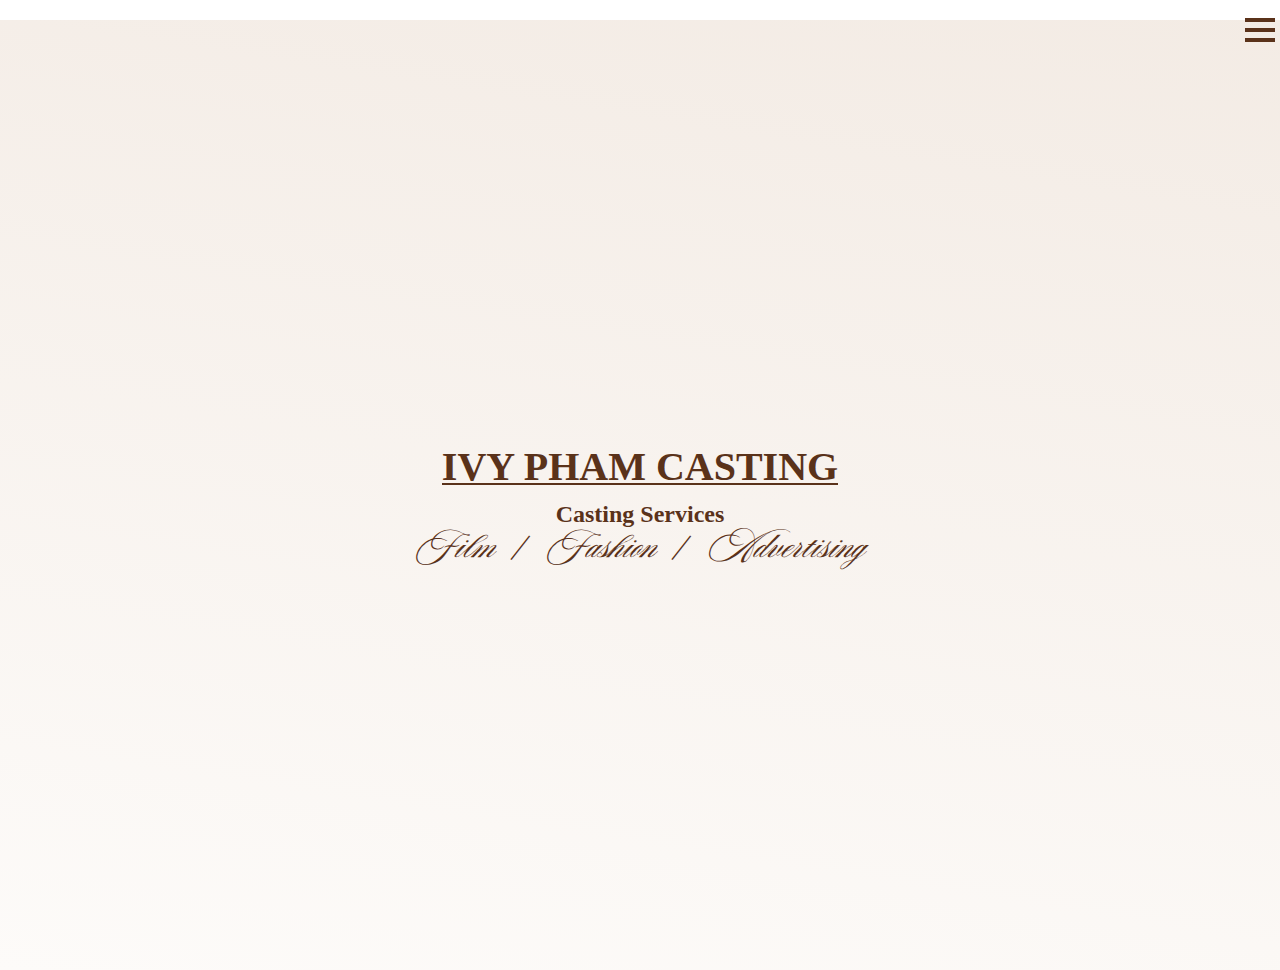
<file: index.html>
<!DOCTYPE html>
<html>

<head>
  <title>IVY PHAM CASTING</title>
  <link rel="stylesheet" href="style.css" />
  <script src="script.js" defer></script>
  <style>
    @font-face {
      font-family: "Aston Script";
      src: url("Aston Script.ttf") format("truetype");
    }

    body {
      font-family: "Charter", serif;
      font-weight: bold;
      color: #5a321a;
      text-align: center;
      margin: 0;
      padding: 0;
      display: flex;
      flex-direction: column;
      justify-content: center;
      align-items: center;
      height: 100vh;
      background-color: white;
      position: relative;
    }

    h1 {
      font-size: 2.5em;
      margin: 0.2em 0;
      border-bottom: 2px solid #5a321a;
      display: inline-block;
      line-height: 0.8;
      padding-bottom: 0;
    }

    h2 {
      font-size: 1.5em;
      margin: 0.3em 0;
    }

    .tagline {
      font-family: "Aston Script", serif;
      font-style: italic;
      font-size: 1.5em;
      margin: -0.5em 0 1em;
      color: #5a321a;
    }

    .tagline a {
      text-decoration: none;
      color: #5a321a;
      margin: 0 10px;
    }

    .tagline a:hover {
      color: maroon;
    }

    .tagline span {
      color: #5a321a;
      margin: 0 5px;
    }

    .menu {
      position: absolute;
      top: 10px;
      right: 20px;
      font-family: "Charter", serif;
      color: #5a321a;
    }

    .menu-button {
      cursor: pointer;
      border: none;
      background: none;
      color: #5a321a;
      font-size: 1.5em;
      font-weight: bold;
      display: flex;
      flex-direction: column;
      align-items: flex-end;
      justify-content: center;
      padding: 5px;
    }

    .menu-button div {
      width: 30px;
      height: 4px;
      background-color: #5a321a;
      margin: 3px 0;
    }

    .dropdown {
      display: none;
      position: absolute;
      top: 40px;
      right: 0;
      background-color: white;
      z-index: 1;
    }

    .dropdown a {
      color: #5a321a;
      text-decoration: none;
      display: block;
      padding: 10px 20px;
      font-size: 1.2em;
      text-align: right;
    }

    .dropdown a:hover {
      color: maroon;
    }

    .menu:hover .dropdown, .menu-button:focus + .dropdown {
      display: block;
    }

    footer p {
      color: #5a321a;
      margin-top: 2em;
    }
  </style>
</head>

<body>
<!--  
  <div class="menu">
    <button class="menu-button" aria-expanded="false">
      <div></div>
      <div></div>
      <div></div>
    </button>
    <div class="dropdown">
      <a href="index.html">Home</a>
      <a href="film.html">Film & TV</a>
      <a href="about.html">About</a>
      <a href="https://tinyurl.com/soymilkaudition" target="_blank">Currently Casting</a>
    </div>
  </div>
-->

  <header>
    <h1>IVY PHAM CASTING</h1>
    <h2>Casting Services</h2>
    <p class="tagline">
      <a href="film.html">Film</a><span>/</span>
      <a href="fashion.html">Fashion</a><span>/</span>
      <a href="advertising.html">Advertising</a>
    </p>
  </header>

  <footer>
  </footer>
</body>

</html>
</file>
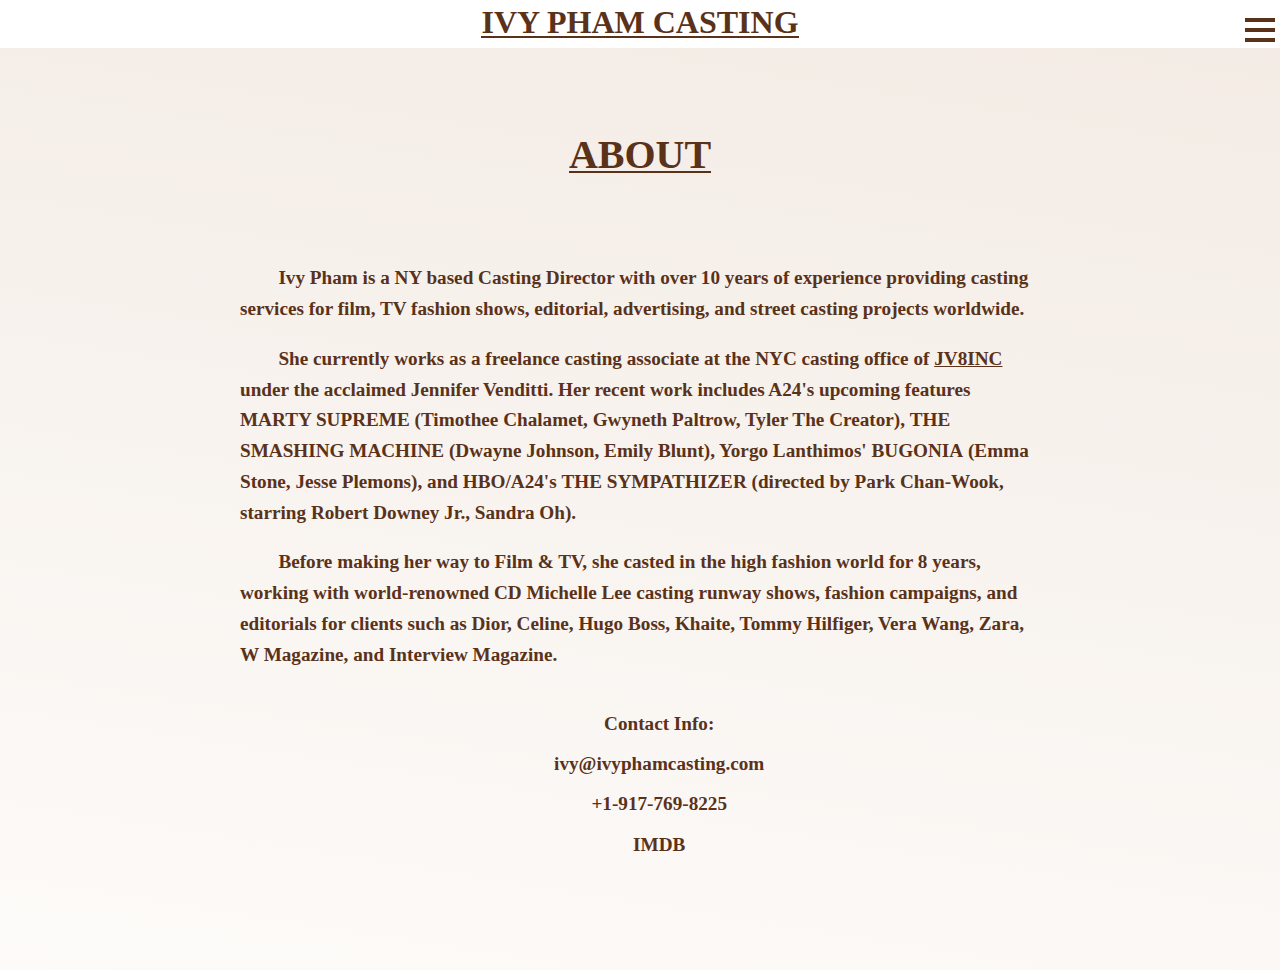
<file: about.html>
<!DOCTYPE html>
<html>

<head>
  <title>ABOUT</title>
  <link rel="stylesheet" href="style.css" />
  <script src="script.js" defer></script>
  <style>
    @font-face {
      font-family: "Aston Script";
      src: url("Aston Script.ttf") format("truetype");
    }

    body {
      font-family: "Charter", serif;
      font-weight: bold;
      color: #5a321a;
      text-align: center;
      margin: 0;
      padding: 0;
      display: flex;
      flex-direction: column;
      justify-content: flex-end;
      align-items: center;
      height: 100vh;
      background-color: white;
      position: relative;
    }

    h1 {
      font-size: 2.5em;
      margin: 1em 0;
      border-bottom: 2px solid #5a321a;
      display: inline-block;
      line-height: 0.8;
      padding-bottom: 0;
    }

    .about-content {
      max-width: 800px;
      text-align: left;
      font-size: 1.2em;
      line-height: 1.6;
      color: #5a321a;
      margin: 50px auto;
      padding-bottom: 50px;
    }

    .about-content p {
      text-indent: 2em;
      margin-bottom: 1em;
    }

    .about-content a {
      color: inherit;
      text-decoration: underline;
    }

    .contact-info {
      margin-top: 2em;
      text-align: center;
      font-size: 1em;
    }

    .contact-info p {
      margin-bottom: 0.5em;
    }

    .contact-info a {
      color: #5a321a;
      text-decoration: none;
    }

    .contact-info a:hover {
      color: maroon;
    }

    .menu {
      position: absolute;
      top: 10px;
      right: 20px;
      font-family: "Charter", serif;
      color: #5a321a;
    }

    .menu-button {
      cursor: pointer;
      border: none;
      background: none;
      color: #5a321a;
      font-size: 1.5em;
      font-weight: bold;
      display: flex;
      flex-direction: column;
      align-items: flex-end;
      justify-content: center;
      padding: 5px;
    }

    .menu-button div {
      width: 30px;
      height: 4px;
      background-color: #5a321a;
      margin: 3px 0;
    }

    .dropdown {
      display: none;
      position: absolute;
      top: 40px;
      right: 0;
      background-color: white;
      z-index: 1;
    }

    .dropdown a {
      color: #5a321a;
      text-decoration: none;
      display: block;
      padding: 10px 20px;
      font-size: 1.2em;
      text-align: right;
    }

    .dropdown a:hover {
      color: maroon;
    }

    .menu:hover .dropdown, .menu-button:focus + .dropdown {
      display: block;
    }

    footer p {
      color: #5a321a;
      margin-top: 2em;
    }
  </style>
</head>

<body>
  <div class="menu">
    <button class="menu-button" aria-expanded="false">
      <div></div>
      <div></div>
      <div></div>
    </button>
    <div class="dropdown">
      <a href="index.html">Home</a>
      <a href="film.html">Film & TV</a>
      <a href="about.html">About</a>
      <a href="fashion.html">Fashion</a>
      <a href="https://tinyurl.com/soymilkaudition" target="_blank">Currently Casting</a>
    </div>
  </div>

  <header>
    <h1>ABOUT</h1>
  </header>

  <section class="about-content">
    <p>
      Ivy Pham is a NY based Casting Director with over 10 years of experience providing casting services for film, TV fashion shows, editorial, advertising, and street casting projects worldwide.
    </p>
    <p>
      She currently works as a freelance casting associate at the NYC casting office of <a href="https://www.jv8inc.com" target="_blank">JV8INC</a> under the acclaimed Jennifer Venditti. Her recent work includes A24's upcoming features <strong>MARTY SUPREME</strong> (Timothee Chalamet, Gwyneth Paltrow, Tyler The Creator), <strong>THE SMASHING MACHINE</strong> (Dwayne Johnson, Emily Blunt), Yorgo Lanthimos' <strong>BUGONIA</strong> (Emma Stone, Jesse Plemons), and HBO/A24's <strong>THE SYMPATHIZER</strong> (directed by Park Chan-Wook, starring Robert Downey Jr., Sandra Oh).
    </p>
    <p>
      Before making her way to Film & TV, she casted in the high fashion world for 8 years, working with world-renowned CD Michelle Lee casting runway shows, fashion campaigns, and editorials for clients such as Dior, Celine, Hugo Boss, Khaite, Tommy Hilfiger, Vera Wang, Zara, W Magazine, and Interview Magazine.
    </p>
    <div class="contact-info">
      <p>Contact Info:</p>
      <p>ivy@ivyphamcasting.com</p>
      <p>+1-917-769-8225</p>
      <p><a href="https://www.imdb.com/name/nm13287306/" target="_blank">IMDB</a></p>
    </div>
  </section>

  <footer>

  </footer>
</body>

</html>
</file>
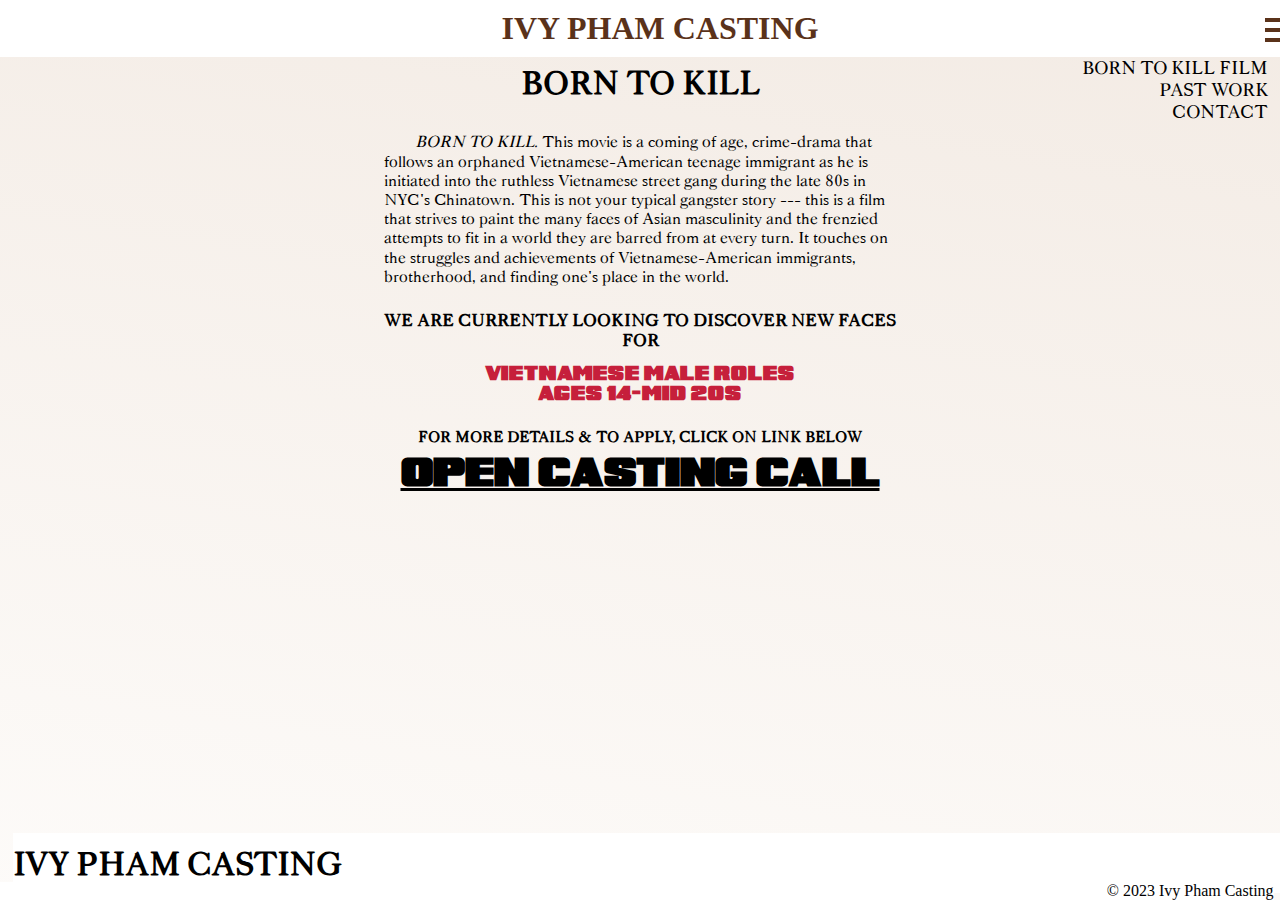
<file: born-to-kill.html>
<Doctype html>
  <html>

  <head>
    <title> Born To Kill Film </title>
    <link rel="stylesheet" href="style.css" />
  </head>

  <body>
    <div class="menu">
      <ul>
        <li class="active"><a href="index.html">HOME</a></li>
        <li class="active"><a href="about.html">ABOUT</a></li>
        <li class="active"><a href="born-to-kill.html">BORN TO KILL FILM</a></li>
        <li class="parent" id="past-work">
          <a href="#">PAST WORK</a>
          <div class="subnav">
            <ul>
              <li class="active"><a href="film-and-tv.html">FILM & TV</a></li>
              <li class="active"><a href="fashion.html">FASHION</a></li>
            </ul>
          </div>
        </li>
        <li class="active"><a href="contact.html">CONTACT</a></li>
      </ul>
    </div>
    <div class="btk-about">
      <h1>BORN TO KILL</h1>
      <p><i>BORN TO KILL.</i> This movie is a coming of age, crime-drama that follows an
        orphaned Vietnamese-American teenage immigrant as he is initiated into the
        ruthless Vietnamese street gang during the late 80s in NYC's Chinatown. This
        is not your typical gangster story --- this is a film that strives to paint
        the many faces of Asian masculinity and the frenzied attempts to fit in a world
        they are barred from at every turn. It touches on the struggles and achievements
        of Vietnamese-American immigrants, brotherhood, and finding one's place in the world.
      </p>
      &nbsp
      <h4>
        WE ARE CURRENTLY LOOKING TO DISCOVER NEW FACES FOR
      </h4>
      <h3>
        <span style="color: '#c61f3b7'"> VIETNAMESE MALE ROLES </span>
      </h3>
      <h3>
        AGES 14-MID 20s
      </h3>
      &nbsp
      <h5>
        FOR MORE DETAILS & TO APPLY, CLICK ON LINK BELOW
      </h5>
    </div>
    <div class="castingcall">
      <h2>
        <a
          href="https://docs.google.com/forms/d/1nJAYWoNFl-ebLENp4iId36WihQOEWmPXPmOAMmgmzQY/viewform?edit_requested=true">OPEN
          CASTING CALL</a>
      </h2>
    </div>
    <!--<div class="call-link">
      <h3 class="scouting-header">
        TO GET SCOUTED & TO APPLY, PLEASE SUBMIT ON OUR&nbsp
        <a href="https://docs.google.com/forms/d/1nJAYWoNFl-ebLENp4iId36WihQOEWmPXPmOAMmgmzQY/viewform?edit_requested=true">OPEN CASTING CALL LINK</a>
      </h3>
    </div>-->
    <div class="scroll-text">
      <h1 id="morphing-text">IVY PHAM CASTING</h1>
    </div>
    <footer class="footer">
      <p>&copy; 2023 Ivy Pham Casting</p>
    </footer>
    <script src="script.js"></script>
  </body>

  </html>
</file>
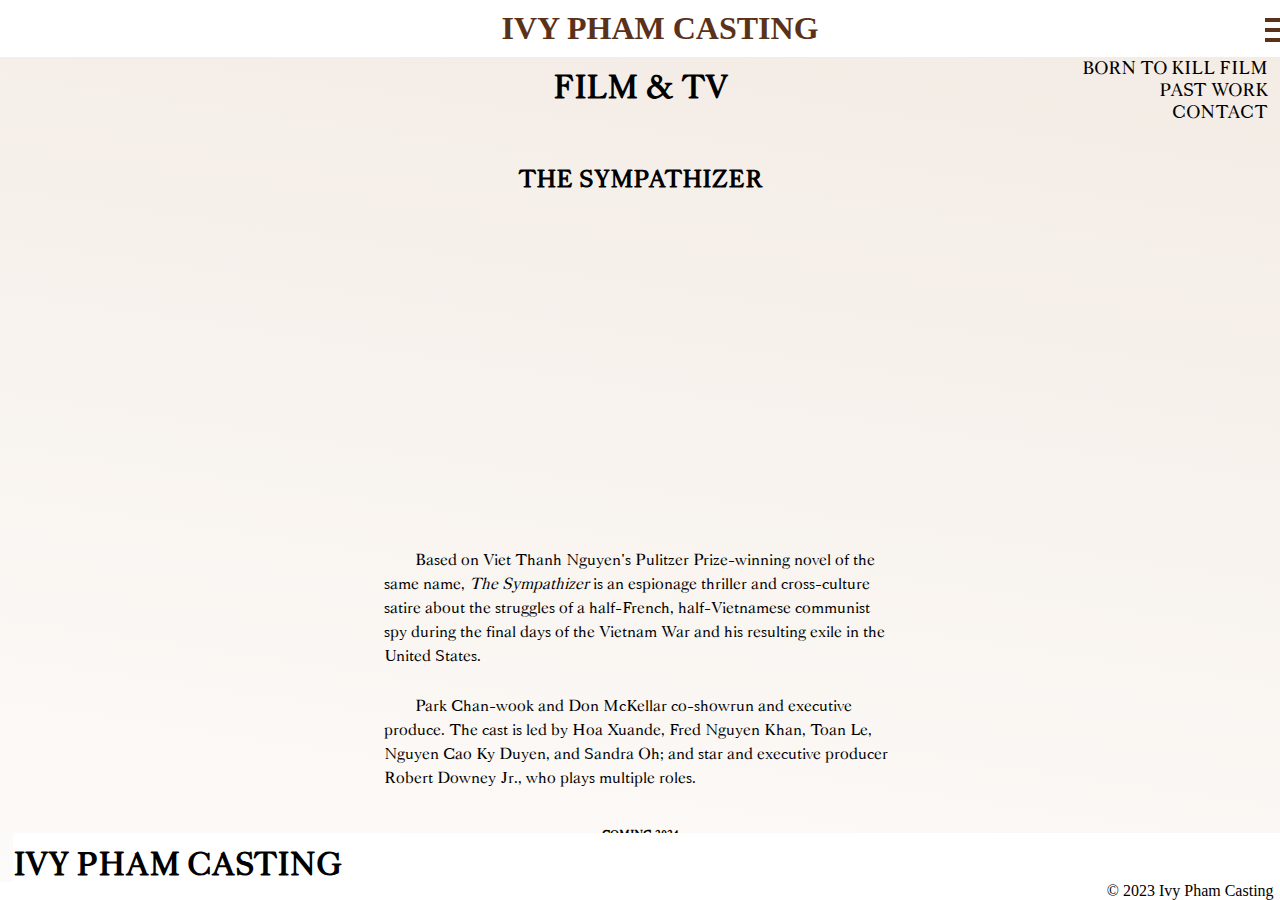
<file: film-and-tv.html>
<Doctype html>
<html>
  <head>
    <title> Past Work </title>
    <link rel="stylesheet" href="style.css" />
  </head>
  <body>
    <div class="menu">
      <ul>
        <li class="active"><a href="index.html">HOME</a></li>
        <li class="active"><a href="about.html">ABOUT</a></li>
        <li class="active"><a href="born-to-kill.html">BORN TO KILL FILM</a></li>
        <li class="parent" id="past-work">
          <a href="#">PAST WORK</a>
          <div class="subnav">
            <ul>
              <li class="active"><a href="film-and-tv.html">FILM & TV</a></li>
              <li class="active"><a href="fashion.html">FASHION</a></li>
            </ul>
          </div>
        </li>
        <li class="active"><a href="contact.html">CONTACT</a></li>
      </ul>
    </div>
    <div class="sympathizer-trailer">
      <h1>FILM &amp; TV</h1>
      <h2>THE SYMPATHIZER</h2>
      <iframe width="560" height="315" src="https://www.youtube.com/embed/wr7hBPhXrus"
        title="YouTube video player"
        frameborder="0" allow="accelerometer; autoplay; clipboard-write;
        encrypted-media; gyroscope; picture-in-picture; web-share" allowfullscreen>
      </iframe>
      <p>Based on Viet Thanh Nguyen's Pulitzer Prize-winning novel of the same name, <i>The Sympathizer</i> is an espionage thriller and cross-culture satire about the struggles of a half-French, half-Vietnamese communist spy during the final days of the Vietnam War and his resulting exile in the United States.</p>
      <p>Park Chan-wook and Don McKellar co-showrun and executive produce. The cast is led by Hoa Xuande, Fred Nguyen Khan, Toan Le, Nguyen Cao Ky Duyen, and Sandra Oh; and star and executive producer Robert Downey Jr., who plays multiple roles.</p>
      <h6>COMING 2024</h6>
    </div>
    <div class="scroll-text">
      <h1 id="morphing-text">IVY PHAM CASTING</h1>
    </div>
  <footer class="footer">
    <p>&copy; 2023 Ivy Pham Casting</p>
  </footer>
      <script src="script.js"></script>
  </body>
  </html>
</file>
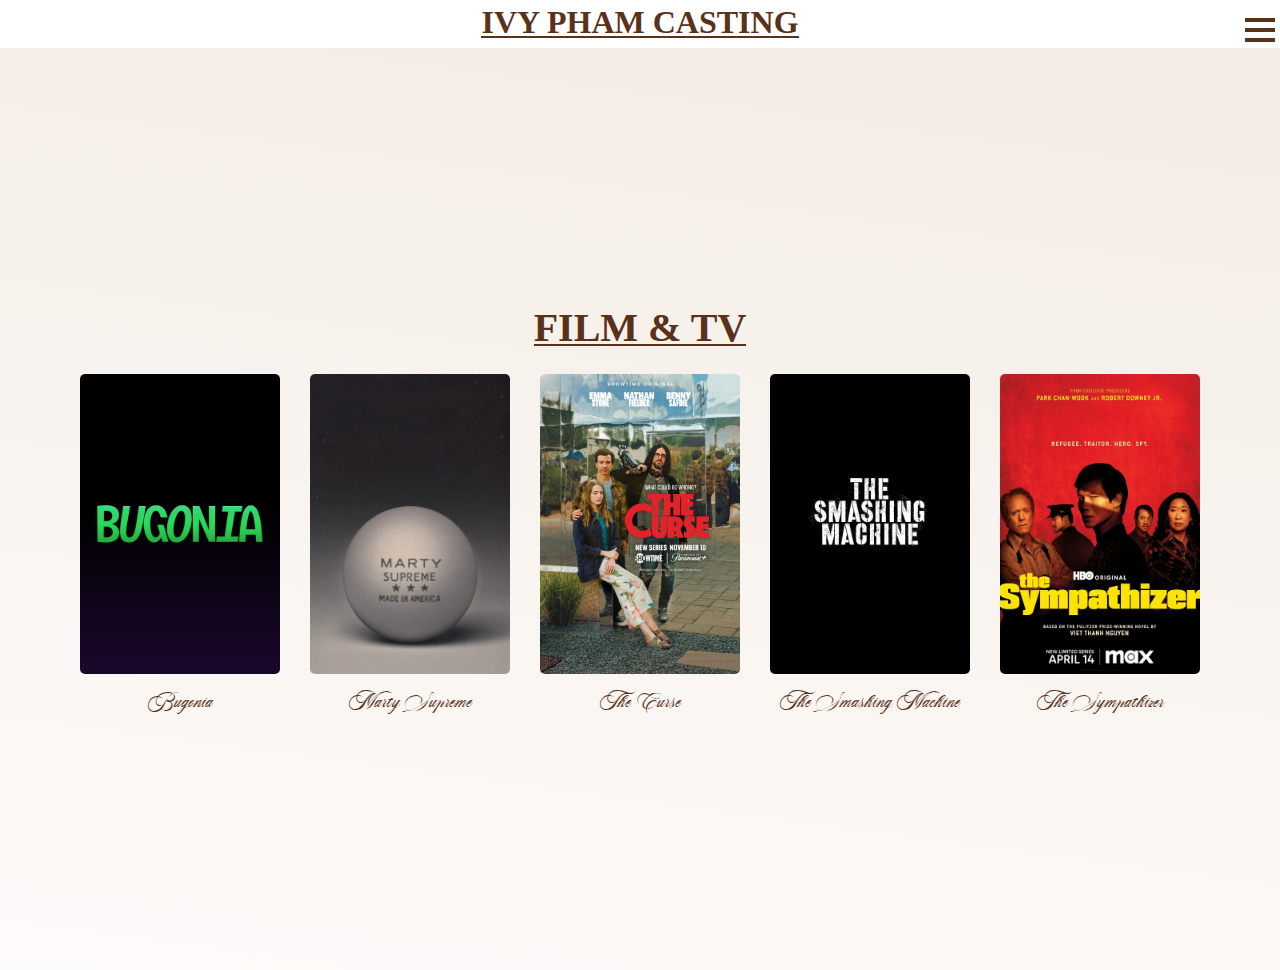
<file: film.html>
<!DOCTYPE html>
<html>

<head>
  <title>FILMS</title>
  <link rel="stylesheet" href="style.css" />
  <script src="script.js" defer></script>
  <style>
    @font-face {
      font-family: "Aston Script";
      src: url("Aston Script.ttf") format("truetype");
    }

    body {
      font-family: "Charter", serif;
      font-weight: bold;
      color: #5a321a;
      text-align: center;
      margin: 0;
      padding: 0;
      display: flex;
      flex-direction: column;
      justify-content: center;
      align-items: center;
      height: 100vh;
      background-color: white;
      position: relative;
    }

    h1 {
      font-size: 2.5em;
      margin: 0.2em 0;
      border-bottom: 2px solid #5a321a;
      display: inline-block;
      line-height: 0.8;
      padding-bottom: 0;
    }

    .film-gallery {
      display: flex;
      justify-content: center;
      align-items: center;
      gap: 30px;
      padding: 20px;
    }

    .film-item {
      text-align: center;
    }

    .film-item img {
      width: 200px;
      height: 300px;
      border-radius: 5px;
      margin-bottom: 10px;
    }

    .film-item p {
      font-family: "Aston Script", serif;
      font-size: 0.8em;
      margin: 0;
      color: #5a321a;
    }

    .menu {
      position: absolute;
      top: 10px;
      right: 20px;
      font-family: "Charter", serif;
      color: #5a321a;
    }

    .menu-button {
      cursor: pointer;
      border: none;
      background: none;
      color: #5a321a;
      font-size: 1.5em;
      font-weight: bold;
      display: flex;
      flex-direction: column;
      align-items: flex-end;
      justify-content: center;
      padding: 5px;
    }

    .menu-button div {
      width: 30px;
      height: 4px;
      background-color: #5a321a;
      margin: 3px 0;
    }

    .dropdown {
      display: none;
      position: absolute;
      top: 40px;
      right: 0;
      background-color: white;
      z-index: 1;
    }

    .dropdown a {
      color: #5a321a;
      text-decoration: none;
      display: block;
      padding: 10px 20px;
      font-size: 1.2em;
      text-align: right;
    }

    .dropdown a:hover {
      color: maroon;
    }

    .menu:hover .dropdown, .menu-button:focus + .dropdown {
      display: block;
    }

    footer p {
      color: #5a321a;
      margin-top: 2em;
    }
  </style>
</head>

<body>
  <div class="menu">
    <button class="menu-button" aria-expanded="false">
      <div></div>
      <div></div>
      <div></div>
    </button>
    <div class="dropdown">
      <a href="index.html">Home</a>
      <a href="film.html">Film & TV</a>
      <a href="about.html">About</a>
      <a href="https://tinyurl.com/soymilkaudition" target="_blank">Currently Casting</a>
    </div>
  </div>

  <header>
    <h1>FILM & TV</h1>
  </header>

  <section class="film-gallery">
    <div class="film-item">
      <a href="https://www.imdb.com/title/tt12300742/" target="_blank">
        <img src="Posters/Bugonia.jpg" alt="Bugonia">
      </a>
      <p>Bugonia</p>
    </div>
    <div class="film-item">
      <a href="https://www.imdb.com/title/tt32916440/" target="_blank">
        <img src="Posters/MartySupreme1.jpg" alt="Marty Supreme">
      </a>
      <p>Marty Supreme</p>
    </div>
    <div class="film-item">
      <a href="https://www.imdb.com/title/tt13623608/" target="_blank">
        <img src="Posters/TheCurse.jpg" alt="The Curse">
      </a>
      <p>The Curse</p>
    </div>
    <div class="film-item">
      <a href="https://www.imdb.com/title/tt11214558/" target="_blank">
        <img src="Posters/TheSmashingMachine.jpg" alt="The Smashing Machine">
      </a>
      <p>The Smashing Machine</p>
    </div>
    <div class="film-item">
      <a href="https://www.imdb.com/title/tt14404618/" target="_blank">
        <img src="Posters/TheSympathizer.jpg" alt="The Sympathizer">
      </a>
      <p>The Sympathizer</p>
    </div>
  </section>

  <footer>

  </footer>
</body>

</html>
</file>
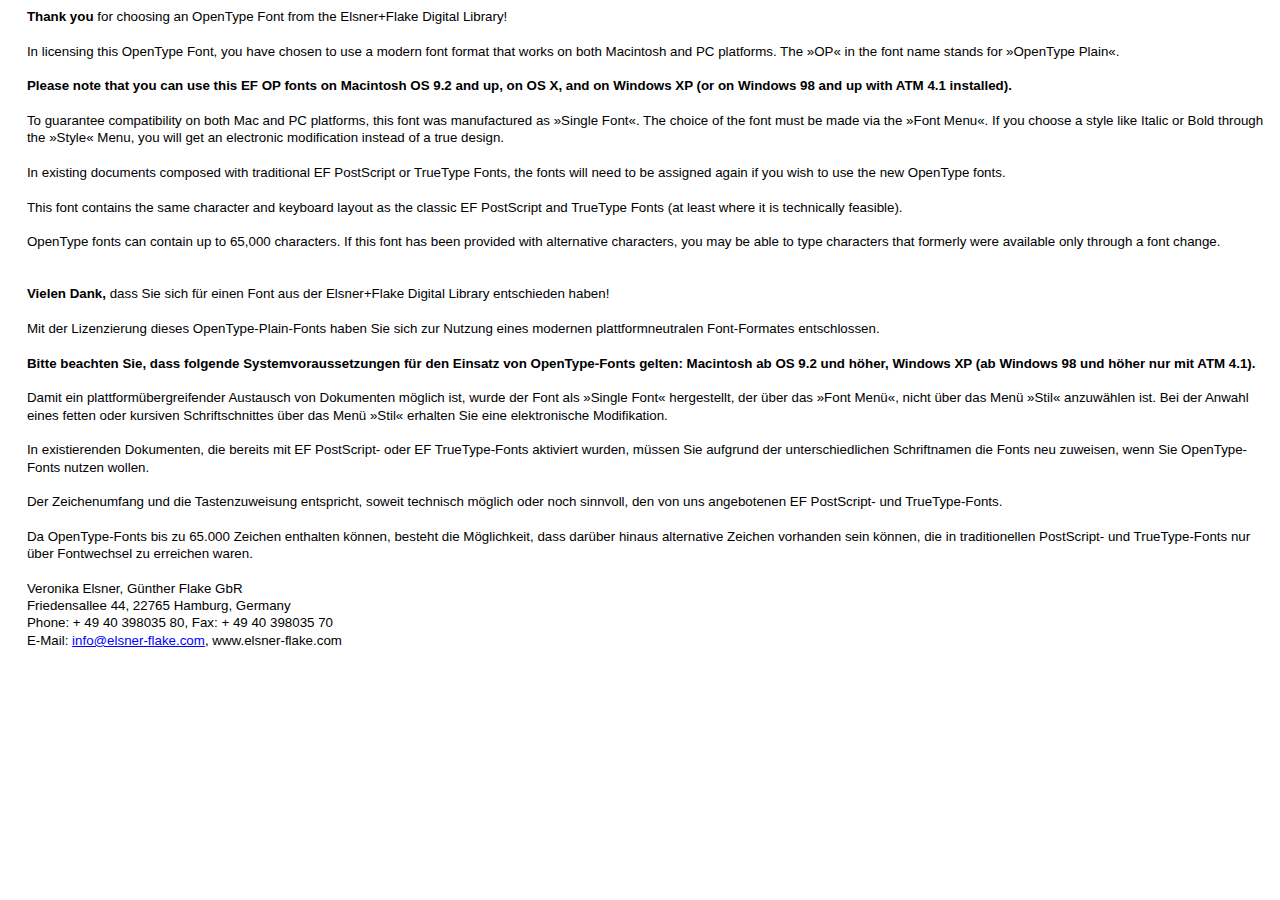
<file: fonts/EF Caslon Rough H copy/OpenType CFF Std/OpenType Information.htm>
<html xmlns:o="urn:schemas-microsoft-com:office:office"
xmlns:w="urn:schemas-microsoft-com:office:word"
xmlns="http://www.w3.org/TR/REC-html40">

<head>
<meta name=Title
content="Thank you for choosing an OpenType Font from the Elsner+Flake Digital Library">
<meta name=Keywords content="">
<meta http-equiv=Content-Type content="text/html; charset=windows-1252">
<meta name=ProgId content=Word.Document>
<meta name=Generator content="Microsoft Word 9">
<meta name=Originator content="Microsoft Word 9">
<link rel=File-List href="OpenType%20Information-Dateien/filelist.xml">
<title>Thank you for choosing an OpenType Font from the Elsner+Flake Digital
Library</title>
<!--[if gte mso 9]><xml>
 <o:DocumentProperties>
  <o:Author>G�nther Flake</o:Author>
  <o:Template>Normal</o:Template>
  <o:LastAuthor>G�nther Flake</o:LastAuthor>
  <o:Revision>2</o:Revision>
  <o:LastPrinted>2002-12-19T17:50:00Z</o:LastPrinted>
  <o:Created>2002-12-20T07:44:00Z</o:Created>
  <o:LastSaved>2002-12-20T07:44:00Z</o:LastSaved>
  <o:Pages>2</o:Pages>
  <o:Words>406</o:Words>
  <o:Characters>2318</o:Characters>
  <o:Company>Elsner, Flake GbR</o:Company>
  <o:Lines>19</o:Lines>
  <o:Paragraphs>4</o:Paragraphs>
  <o:CharactersWithSpaces>2846</o:CharactersWithSpaces>
  <o:Version>9.2522</o:Version>
 </o:DocumentProperties>
</xml><![endif]--><!--[if gte mso 9]><xml>
 <w:WordDocument>
  <w:Zoom>200</w:Zoom>
  <w:HyphenationZone>21</w:HyphenationZone>
  <w:DisplayHorizontalDrawingGridEvery>0</w:DisplayHorizontalDrawingGridEvery>
  <w:DisplayVerticalDrawingGridEvery>0</w:DisplayVerticalDrawingGridEvery>
  <w:UseMarginsForDrawingGridOrigin/>
 </w:WordDocument>
</xml><![endif]-->
<style>
<!--
 /* Font Definitions */
@font-face
        {font-family:Arial;
        panose-1:0 2 11 6 4 2 2 2 2 2;
        mso-font-charset:0;
        mso-generic-font-family:auto;
        mso-font-pitch:variable;
        mso-font-signature:50331648 0 0 0 1 0;}
 /* Style Definitions */
p.MsoNormal, li.MsoNormal, div.MsoNormal
        {mso-style-parent:"";
        margin:0cm;
        margin-bottom:.0001pt;
        mso-pagination:widow-orphan;
        font-size:12.0pt;
        font-family:Times;}
p.MsoBodyTextIndent, li.MsoBodyTextIndent, div.MsoBodyTextIndent
        {margin-top:0cm;
        margin-right:0cm;
        margin-bottom:0cm;
        margin-left:3.0cm;
        margin-bottom:.0001pt;
        mso-pagination:widow-orphan;
        mso-layout-grid-align:none;
        text-autospace:none;
        font-size:10.0pt;
        font-family:Arial;
        font-weight:bold;}
p.MsoBodyTextIndent2, li.MsoBodyTextIndent2, div.MsoBodyTextIndent2
        {margin-top:0cm;
        margin-right:0cm;
        margin-bottom:0cm;
        margin-left:3.0cm;
        margin-bottom:.0001pt;
        mso-pagination:widow-orphan;
        font-size:10.0pt;
        font-family:Arial;
        color:black;}
p.MsoBodyTextIndent3, li.MsoBodyTextIndent3, div.MsoBodyTextIndent3
        {margin-top:2.0pt;
        margin-right:0cm;
        margin-bottom:0cm;
        margin-left:14.2pt;
        margin-bottom:.0001pt;
        line-height:12.0pt;
        mso-line-height-rule:exactly;
        mso-pagination:widow-orphan;
        font-size:10.0pt;
        font-family:Arial;
        color:black;
        mso-font-kerning:8.0pt;}
a:link, span.MsoHyperlink
        {color:blue;
        text-decoration:underline;
        text-underline:single;}
a:visited, span.MsoHyperlinkFollowed
        {color:purple;
        text-decoration:underline;
        text-underline:single;}
@page Section1
        {size:595.3pt 841.9pt;
        margin:70.85pt 70.85pt 2.0cm 70.85pt;
        mso-header-margin:35.4pt;
        mso-footer-margin:35.4pt;
        mso-paper-source:0;}
div.Section1
        {page:Section1;}
-->
</style>
</head>

<body bgcolor=white lang=DE link=blue vlink=purple style='tab-interval:35.4pt'>

<div class=Section1>

<p class=MsoNormal style='margin-left:14.2pt;line-height:13.0pt;mso-line-height-rule:
exactly;mso-layout-grid-align:none;text-autospace:none'><span style='font-size:
10.0pt;font-family:Arial;mso-font-kerning:8.0pt'><b>Thank you</b></span><span
style='font-size:10.0pt;font-family:Arial;mso-font-kerning:8.0pt'> for choosing
an OpenType Font from the Elsner+Flake Digital Library!<o:p></o:p></span></p>

<p class=MsoNormal style='margin-left:14.2pt;line-height:13.0pt;mso-line-height-rule:
exactly;mso-layout-grid-align:none;text-autospace:none'><span style='font-size:
10.0pt;font-family:Arial;mso-font-kerning:8.0pt'><![if !supportEmptyParas]>&nbsp;<![endif]><o:p></o:p></span></p>

<p class=MsoNormal style='margin-left:14.2pt;line-height:13.0pt;mso-line-height-rule:
exactly;mso-layout-grid-align:none;text-autospace:none'><span style='font-size:
10.0pt;font-family:Arial;mso-font-kerning:8.0pt'>In licensing this OpenType
Font, you have chosen to use a modern font format that works on both Macintosh
and PC platforms. The �OP� in the font name stands for �OpenType Plain�.<o:p></o:p></span></p>

<p class=MsoNormal style='margin-left:14.2pt;line-height:13.0pt;mso-line-height-rule:
exactly;mso-layout-grid-align:none;text-autospace:none'><span style='font-size:
10.0pt;font-family:Arial;mso-font-kerning:8.0pt'><![if !supportEmptyParas]>&nbsp;<![endif]><o:p></o:p></span></p>

<p class=MsoBodyTextIndent style='margin-left:14.2pt;line-height:13.0pt;
mso-line-height-rule:exactly'><span style='mso-font-kerning:8.0pt'>Please note
that you can use this EF OP fonts on Macintosh OS 9.2 and up, on OS X, and on
Windows XP (or on Windows 98 and up with ATM 4.1 installed).<o:p></o:p></span></p>

<p class=MsoNormal style='margin-left:14.2pt;line-height:13.0pt;mso-line-height-rule:
exactly;mso-layout-grid-align:none;text-autospace:none'><span style='font-size:
10.0pt;font-family:Arial;mso-font-kerning:8.0pt'><![if !supportEmptyParas]>&nbsp;<![endif]><o:p></o:p></span></p>

<p class=MsoNormal style='margin-left:14.2pt;line-height:13.0pt;mso-line-height-rule:
exactly;mso-layout-grid-align:none;text-autospace:none'><span style='font-size:
10.0pt;font-family:Arial;mso-font-kerning:8.0pt'>To guarantee compatibility on
both Mac and PC platforms, this font was manufactured as �Single Font�. The
choice of the font must be made via the �Font Menu�. If you choose a style like
Italic or Bold through the �Style� Menu, you will get an electronic
modification instead of a true design.<o:p></o:p></span></p>

<p class=MsoNormal style='margin-left:14.2pt;line-height:13.0pt;mso-line-height-rule:
exactly;mso-layout-grid-align:none;text-autospace:none'><span style='font-size:
10.0pt;font-family:Arial;mso-font-kerning:8.0pt'><![if !supportEmptyParas]>&nbsp;<![endif]><o:p></o:p></span></p>

<p class=MsoNormal style='margin-left:14.2pt;line-height:13.0pt;mso-line-height-rule:
exactly;mso-layout-grid-align:none;text-autospace:none'><span style='font-size:
10.0pt;font-family:Arial;mso-font-kerning:8.0pt'>In existing documents composed
with traditional EF PostScript or TrueType Fonts, the fonts will need to be
assigned again if you wish to use the new OpenType fonts.<o:p></o:p></span></p>

<p class=MsoNormal style='margin-left:14.2pt;line-height:13.0pt;mso-line-height-rule:
exactly;mso-layout-grid-align:none;text-autospace:none'><span style='font-size:
10.0pt;font-family:Arial;mso-font-kerning:8.0pt'><![if !supportEmptyParas]>&nbsp;<![endif]><o:p></o:p></span></p>

<p class=MsoNormal style='margin-left:14.2pt;line-height:13.0pt;mso-line-height-rule:
exactly;mso-layout-grid-align:none;text-autospace:none'><span style='font-size:
10.0pt;font-family:Arial;mso-font-kerning:8.0pt'>This font contains the same
character and keyboard layout as the classic EF PostScript and TrueType Fonts
(at least where it is technically feasible).<o:p></o:p></span></p>

<p class=MsoNormal style='margin-left:14.2pt;line-height:13.0pt;mso-line-height-rule:
exactly;mso-layout-grid-align:none;text-autospace:none'><span style='font-size:
10.0pt;font-family:Arial;mso-font-kerning:8.0pt'><![if !supportEmptyParas]>&nbsp;<![endif]><o:p></o:p></span></p>

<p class=MsoNormal style='margin-left:14.2pt;line-height:13.0pt;mso-line-height-rule:
exactly;mso-layout-grid-align:none;text-autospace:none'><span style='font-size:
10.0pt;font-family:Arial;mso-font-kerning:8.0pt'>OpenType fonts can contain up
to 65,000 characters. If this font has been provided with alternative
characters, you may be able to type characters that formerly were available
only through a font change.<o:p></o:p></span></p>

<p class=MsoNormal style='margin-left:14.2pt;line-height:13.0pt;mso-line-height-rule:
exactly;mso-layout-grid-align:none;text-autospace:none'><span style='font-size:
10.0pt;font-family:Arial;mso-font-kerning:8.0pt'><![if !supportEmptyParas]>&nbsp;<![endif]><o:p></o:p></span></p>

<p class=MsoNormal style='margin-left:14.2pt;line-height:13.0pt;mso-line-height-rule:
exactly;mso-layout-grid-align:none;text-autospace:none'><span style='font-size:
10.0pt;font-family:Arial;mso-font-kerning:8.0pt'><![if !supportEmptyParas]>&nbsp;<![endif]><o:p></o:p></span></p>

<p class=MsoBodyTextIndent2 style='margin-left:14.2pt;line-height:13.0pt;
mso-line-height-rule:exactly'><span style='mso-font-kerning:8.0pt'><b>Vielen
Dank,</b></span><span style='mso-font-kerning:8.0pt'> dass Sie sich f&uuml;r einen
Font aus der Elsner+Flake Digital Library entschieden haben!<o:p></o:p></span></p>

<p class=MsoBodyTextIndent2 style='margin-left:14.2pt;line-height:13.0pt;
mso-line-height-rule:exactly'><span style='mso-font-kerning:8.0pt'><![if !supportEmptyParas]>&nbsp;<![endif]><o:p></o:p></span></p>

<p class=MsoBodyTextIndent2 style='margin-left:14.2pt;line-height:13.0pt;
mso-line-height-rule:exactly'><span style='mso-font-kerning:8.0pt'>Mit der
Lizenzierung dieses OpenType-Plain-Fonts haben Sie sich zur Nutzung eines
modernen plattformneutralen Font-Formates entschlossen.<o:p></o:p></span></p>

<p class=MsoBodyTextIndent2 style='margin-left:14.2pt;line-height:13.0pt;
mso-line-height-rule:exactly'><span style='mso-font-kerning:8.0pt'><![if !supportEmptyParas]>&nbsp;<![endif]><o:p></o:p></span></p>

<p class=MsoBodyTextIndent2 style='margin-left:14.2pt;line-height:13.0pt;
mso-line-height-rule:exactly'><span style='mso-font-kerning:8.0pt'><b>Bitte
beachten Sie, dass folgende Systemvoraussetzungen f&uuml;r den Einsatz von
OpenType-Fonts gelten: Macintosh ab OS 9.2 und h&ouml;her, Windows XP (ab Windows 98
und h&ouml;her nur mit ATM 4.1). <o:p></o:p></b></span></p>

<p class=MsoNormal style='margin-left:14.2pt;line-height:13.0pt;mso-line-height-rule:
exactly'><span style='font-size:10.0pt;font-family:Arial;color:black;
mso-font-kerning:8.0pt'><![if !supportEmptyParas]>&nbsp;<![endif]><o:p></o:p></span></p>

<p class=MsoNormal style='margin-left:14.2pt;line-height:13.0pt;mso-line-height-rule:
exactly'><span style='font-size:10.0pt;font-family:Arial;color:black;
mso-font-kerning:8.0pt'>Damit ein plattform&uuml;bergreifender Austausch von
Dokumenten m&ouml;glich ist, wurde der Font als �Single Font� hergestellt, der &uuml;ber
das �Font Men&uuml;�, nicht &uuml;ber das Men&uuml; �Stil� anzuw&auml;hlen ist. Bei der Anwahl eines
fetten oder kursiven Schriftschnittes &uuml;ber das Men&uuml; �Stil� erhalten Sie eine
elektronische Modifikation. <o:p></o:p></span></p>

<p class=MsoNormal style='margin-left:14.2pt;line-height:13.0pt;mso-line-height-rule:
exactly'><span style='font-size:10.0pt;font-family:Arial;color:black;
mso-font-kerning:8.0pt'><![if !supportEmptyParas]>&nbsp;<![endif]><o:p></o:p></span></p>

<p class=MsoNormal style='margin-left:14.2pt;line-height:13.0pt;mso-line-height-rule:
exactly'><span style='font-size:10.0pt;font-family:Arial;color:black;
mso-font-kerning:8.0pt'>In existierenden Dokumenten, die bereits mit EF
PostScript- oder EF TrueType-Fonts aktiviert wurden, m&uuml;ssen Sie aufgrund der
unterschiedlichen Schriftnamen die Fonts neu zuweisen, wenn Sie OpenType-Fonts
nutzen wollen.<o:p></o:p></span></p>

<p class=MsoNormal style='margin-left:14.2pt;line-height:13.0pt;mso-line-height-rule:
exactly'><span style='font-size:10.0pt;font-family:Arial;color:black;
mso-font-kerning:8.0pt'><![if !supportEmptyParas]>&nbsp;<![endif]><o:p></o:p></span></p>

<p class=MsoNormal style='margin-left:14.2pt;line-height:13.0pt;mso-line-height-rule:
exactly'><span style='font-size:10.0pt;font-family:Arial;color:black;
mso-font-kerning:8.0pt'>Der Zeichenumfang und die Tastenzuweisung entspricht,
soweit technisch m&ouml;glich oder noch sinnvoll, den von uns angebotenen EF
PostScript- und TrueType-Fonts.<o:p></o:p></span></p>

<p class=MsoNormal style='margin-left:14.2pt;line-height:13.0pt;mso-line-height-rule:
exactly'><span style='font-size:10.0pt;font-family:Arial;color:black;
mso-font-kerning:8.0pt'><![if !supportEmptyParas]>&nbsp;<![endif]><o:p></o:p></span></p>

<p class=MsoBodyTextIndent3 style='margin-top:0cm;line-height:13.0pt;
mso-line-height-rule:exactly'>Da OpenType-Fonts bis zu 65.000 Zeichen enthalten
k&ouml;nnen, besteht die M&ouml;glichkeit, dass dar&uuml;ber hinaus alternative Zeichen
vorhanden sein k&ouml;nnen, die in traditionellen PostScript- und TrueType-Fonts nur
&uuml;ber Fontwechsel zu erreichen waren.</p>

<p class=MsoNormal style='margin-left:14.2pt;line-height:13.0pt;mso-line-height-rule:
exactly'><span style='font-size:10.0pt;font-family:Arial;color:black;
mso-font-kerning:8.0pt'><![if !supportEmptyParas]>&nbsp;<![endif]><o:p></o:p></span></p>

<p class=MsoNormal style='margin-left:14.2pt;line-height:13.0pt;mso-line-height-rule:
exactly'><span style='font-size:10.0pt;font-family:Arial;color:black;
mso-font-kerning:8.0pt'>Veronika Elsner, G&uuml;nther Flake GbR<o:p></o:p></span></p>

<p class=MsoNormal style='margin-left:14.2pt;line-height:13.0pt;mso-line-height-rule:
exactly'><span style='font-size:10.0pt;font-family:Arial;color:black;
mso-font-kerning:8.0pt'>Friedensallee 44, 22765 Hamburg, Germany<o:p></o:p></span></p>

<p class=MsoNormal style='margin-left:14.2pt;line-height:13.0pt;mso-line-height-rule:
exactly'><span style='font-size:10.0pt;font-family:Arial;color:black;
mso-font-kerning:8.0pt'>Phone: + 49 40 398035 80, Fax: + 49 40 398035 70<o:p></o:p></span></p>

<p class=MsoNormal style='margin-left:14.2pt;line-height:13.0pt;mso-line-height-rule:
exactly'><span style='font-size:10.0pt;font-family:Arial;color:black;
mso-font-kerning:8.0pt'>E-Mail: <a href="mailto:info@elsner-flake.com">info@elsner-flake.com</a>,
www.elsner-flake.com</span><span style='font-size:10.0pt;font-family:Arial;
mso-font-kerning:8.0pt'><o:p></o:p></span></p>

</div>

</body>

</html>
</file>
<file: style.css>
* {
  margin: 0px;
  padding: 0px;
}

body {
  padding-top: 10%;
}

@font-face {
  font-family: 'BaseFont';
  src: url('ZagolovochnayaW01-Book.woff'), url('ZagolovochnayaW01-Book.woff2');
  font-weight: normal;
  font-style: normal;
}

@font-face {
  font-family: 'ItalicFont';
  src: url('Cambria-Italic.woff'), url('Cambria-Italic.woff2');
  font-weight: normal;
  font-style: normal;
}

@font-face {
  font-family: 'SuperRetro';
  src: url('SuperRetroM54.woff'), url('SuperRetroM54.woff');
  font-weight: normal;
  font-style: normal;
}

.container {
  width: 100%;
  height: 100%;
  background: white;
  padding-top: 50%;
}

.menu>ul {
  display: inline-block;
  position: fixed;
  margin: 10px;
  font-family: 'BaseFont';
}

.menu ul {
  top: 2px;
  right: 2px;
  position: absolute;
  display: inline-block;
  margin: 10px;
}

.menu li {
  list-style: none;
  color: #000000;
  cursor: pointer;
  font-size: 18px;
  font-family: 'BaseFont';
  text-align: right;
  width: 250px;
  display: flex;
  justify-content: flex-end;
}

.menu a {
  text-decoration: none;
  color: #000000;
}

.menu a:hover {
  color: #c61f3b;
}

.banner a {
  text-decoration: none;
  color: #000000;
}

.banner a:hover {
  color: #000000;
}

footer {
  margin-top: 65%;
  position: fixed;
  bottom: 0px;
  background: white;
  color: #000000;
  background-size: cover;
  height: cover;
  width: 99.5%;
  text-align: right;
}

.banner {
  font-family: 'Basefont';
  display: flex;
  flex-direction: column;
  align-items: center;
  text-align: center;
  padding-top: 1%;
}

.banner hover {
  color: #c61f3b;
}

.app-text h2 {
  font-family: 'BaseFont';
  font-size: 200%;
  width: 100%;
  position: sticky;
  margin-left: 0%;
  margin-top: 25%;
  line-height: 100%;
  text-align: center;
}

.app-text h3 {
  font-family: 'ItalicFont';
  font-size: 170%;
  width: 100%;
  position: sticky;
  margin-left: 0%;
  margin-top: 5%;
  line-height: 100%;
  color: #c61f3b;
  text-align: center;
}

.banner img {
  height: 200px;
  margin-left: -5%;
  margin-top: 10%;
  width: auto;
  position: sticky;
}

.scroll-text {
  font-family: 'BaseFont';
  position: fixed;
  bottom: 20px;
  left: 0;
  width: 100%;
  background: white;
  color: #000000;
  border-top: 0px solid #000000;
  padding: 10px 0;
  text-align: left;
  white-space: nowrap;
  overflow: hidden;
  margin-left: 1%;
  margin-bottom: -1%;
}

@keyframes scrollText {
  0% {
    transform: translateX(100%);
  }

  100% {
    transform: translateX(-140%);
  }
}

.contact-info ul {
  margin-top: 5%;
}

.contact-info li {
  font-family: 'BaseFont';
  position: sticky;
  text-decoration: none;
  display: flex;
  flex-direction: column;
  align-items: center;
  text-align: center;
  line-height: 130%;
  margin-top: 0%;
}

.about-info {
  padding-top: 0%;
  font-family: 'BaseFont';
  text-decoration: none;
  display: flex;
  flex-direction: column;
  text-align: left;
  line-height: 150%;
  margin-top: 0%;
  margin-left: 30%;
  margin-right: 30%;
  margin-bottom: 20%;
}

.about-info h1 {
  margin-bottom: 5%;
  text-align: center;
}

.about-info p {
  line-height: 120%;
  margin-bottom: -2%;
  text-indent: 6%;
}

.sympathizer-trailer {
  text-align: center;
  font-family: 'BaseFont';
  margin-top: 0;
}

.sympathizer-trailer h1 {
  line-height: 100%;
  font-family: 'BaseFont';
  margin-bottom: 5%;
  position: inline;
}

.sympathizer-trailer h2 {
  line-height: 105%;
  font-family: 'BaseFont';
  margin-bottom: 1.2%;
  text-align: center;
  position: inline;
}

.sympathizer-trailer p {
  font-family: 'BaseFont';
  text-align: left;
  display: inline-block;
  flex-direction: column;
  line-height: 150%;
  margin-top: 2%;
  margin-left: 30%;
  margin-right: 30%;
  margin-bottom: 0;
  text-indent: 6%;
}

.sympathizer-trailer h6 {
  margin-top: 3%;
}

.fashion {
  text-align: center;
  margin-top: 5%;
  font-family: 'BaseFont'
}

.btk-about {
  font-family: 'BaseFont';
  text-decoration: none;
  display: flex;
  flex-direction: column;
  text-align: left;
  line-height: 150%;
  margin-top: 0%;
  margin-left: 30%;
  margin-right: 30%;
  margin-bottom: 0;
}

.btk-about h1 {
  margin-bottom: 2.5%;
  text-align: center;
}

.btk-about p {
  line-height: 120%;
  margin-bottom: -2%;
  text-indent: 6%;
  padding-top: 5%;
}

.btk-about h3 {
  font-family: 'SuperRetro';
  line-height: 120%;
  font-size: 17px;
  text-align: center;
  color: #c61f3b;
}

.btk-about h4 {
  font-family: 'BaseFont';
  line-height: 120%;
  font-size: 17px;
  text-align: center;
  color: #000000;
  margin-bottom: 2.5%;
  margin-top: 2%;
}

.btk-about h5 {
  font-family: 'BaseFont';
  line-height: 120%;
  font-size: 15px;
  text-align: center;
  margin-bottom: 1%;
  color: #000000;
}

.call-link h3 {
  text-align: center;
  margin-top: 1.3%;
}

.call-link a {
  font-family: 'SuperRetro';
  text-decoration: underline;
}

.call-link h3:hover {
  color: #000000;
}

a,
a:active {
  text-decoration: none;
  color: #c61f3b;
}

a:hover {
  text-decoration: none;
  color: #000000
}

.castingcall {
  overflow-x: hidden;
  align-items: center;
  display: flex;
  flex-direction: column;
  text-align: center;
}

.castingcall a {
  display: block;
  max-width: 100%;
  height: auto;
}

.castingcall a,
active {
  color: #000000;
}

.castingcall h2 {
  font-family: "SuperRetro";
  text-align: center;
  font-size: 35px;
  margin-bottom: 1.5%;
  text-decoration: underline;
}

.castingcall a:hover {
  color: #c61f3b;
}

.castingcall img {
  width: auto;
  height: 35%;
  text-align: center;
  display: flex;
  position: sticky;
  margin-top: -5%;
  margin-right: 37px;
}

.subnav {
  display: none;
  position: relative;
  text-align: right;
  margin-top: -4.5%;
  left: -42%;
}

.subnav.active {
  display: flex;
}

.parent {
  position: relative;
}
</file>
